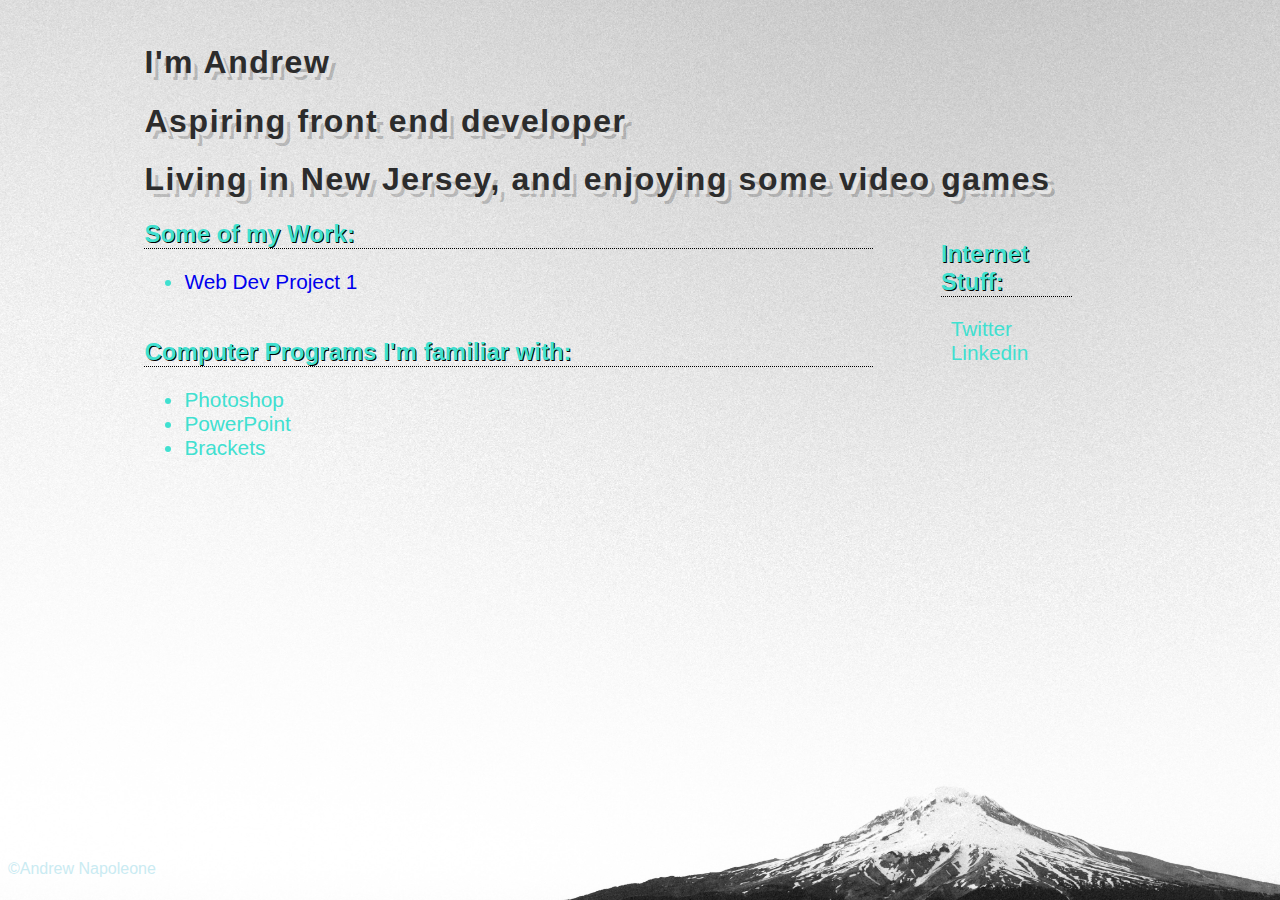
<file: index.html>
<!DOCTYPE html>
<html lang="en">
<head>
    <meta charset="UTF-8">
    <title>Andrew Napoleone//Web Dev Student</title>
    <link href="portfolio.css" rel=stylesheet>
</head>
<main>
<body>
 <div id="wrapper">
  <header>
      
  </header> <h1>I'm Andrew</h1> 
   <h1> Aspiring front end developer</h1>
   <h1>Living in New Jersey, and enjoying some video games</h1>
   <div class="nav">
   <nav>
    <h2>Internet Stuff: </h2>
       <a href="https://twitter.com/Andrew_Naps">Twitter</a>
       <a href="https://www.linkedin.com/in/andrew-napoleone-5b4491112/">Linkedin</a>
   </nav> 
   
   </div>
   <h2>Some of my Work:</h2>
    <ul>
        <li><a href="Aboutme1.html">Web Dev Project 1</a> </li> <br>
     </ul>
   <h2>Computer Programs I'm familiar with:</h2>
    <ul>
        <li>Photoshop</li>
        <li>PowerPoint</li> 
        <li>Brackets</li>     
   </ul>
   </div>
</main>   
</body>
   <footer>&copy;Andrew Napoleone</footer>
</html>
</file>
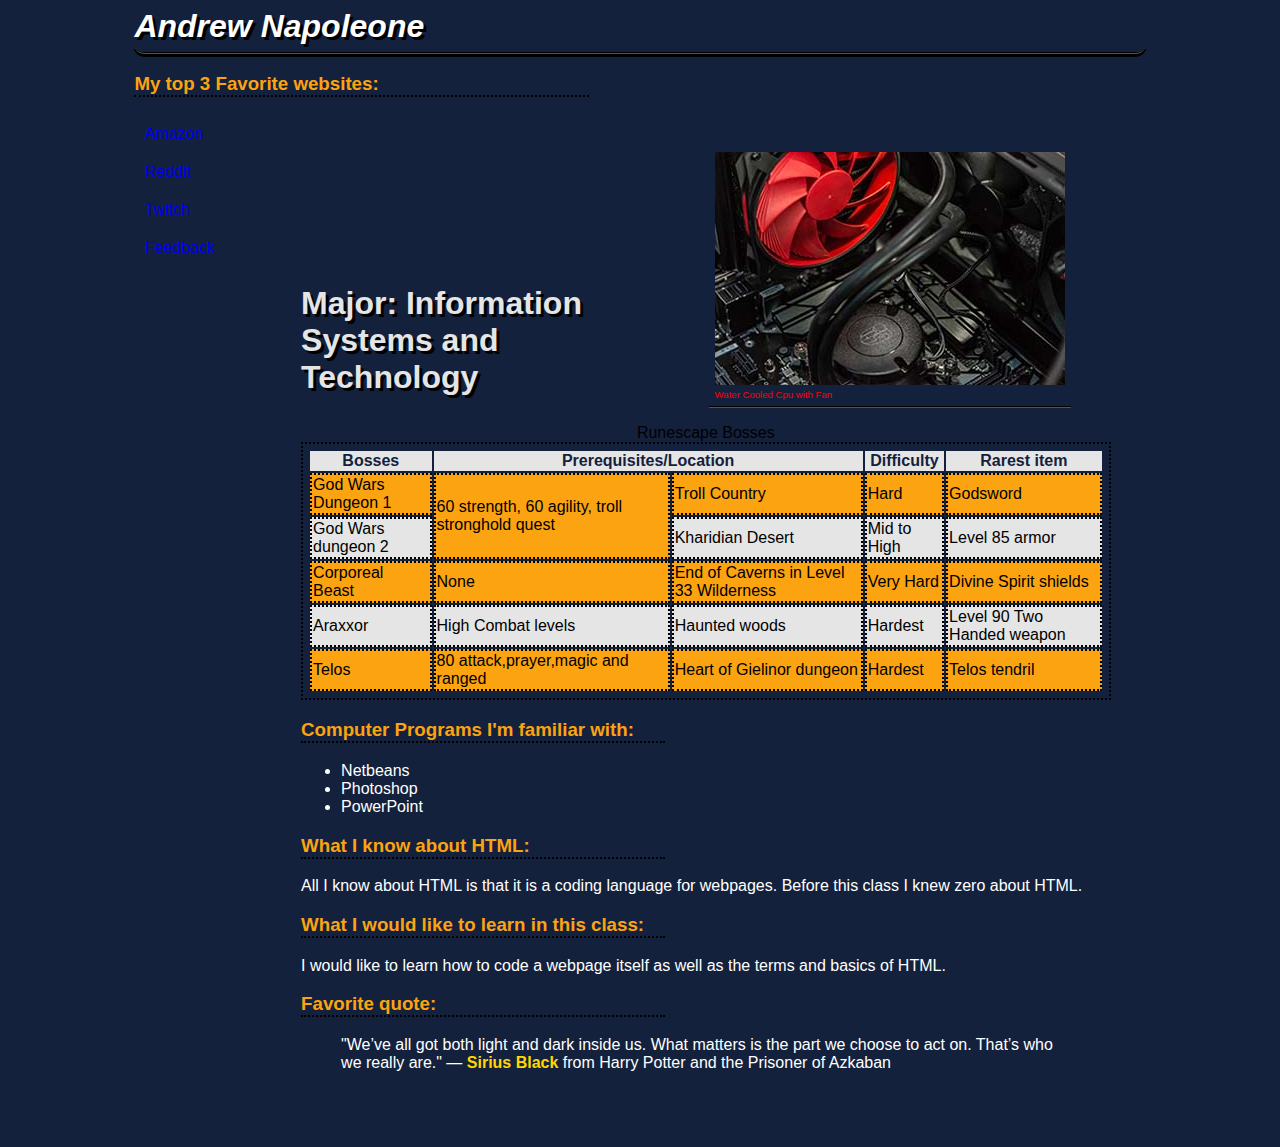
<file: Aboutme1.html>
<!DOCTYPE html>
<html lang="en">
<head>
    <meta charset="UTF-8">
    <title>All About Andrew Napoleone</title>
    <link href="about.css" rel=stylesheet>
</head>

<body>
  <div id="wrapper">
   <header>
   <h1>Andrew Napoleone</h1>
   </header>
      
    <h3>My top 3 Favorite websites:</h3>
     <div class="nav" >
   <nav>
    <li><a href="https://www.amazon.com/">Amazon</a></li>
    <li><a href="https://www.reddit.com/">Reddit</a></li>
    <li><a href="https://www.twitch.tv/">Twitch</a> </li>
    <li><a href="form.html">Feedback</a></li>
    <br>
    </nav>
   </div>
    <main>
    <figure>
    <img src="cpucooler1.jpg" alt=“cpu cooler with fan”>
      
    <figcaption>
     Water Cooled Cpu with Fan
    </figcaption>
       </figure>  
   <h2>Major: Information Systems and Technology</h2>
<table>
      <caption>Runescape Bosses</caption>
       <tr>
           <th id="boss">Bosses</th>
           <th id="pre req" colspan="2">Prerequisites/Location</th>
           <th id="difficulty">Difficulty</th>
           <th id="rare item">Rarest item</th>
       </tr>
       <tr>
           <td headers="boss">God Wars Dungeon 1</td>
           <td headers="pre req" rowspan="2">60 strength, 60 agility, troll stronghold quest</td>
           <td headers="location">Troll Country</td>
           <td headers="difficulty">Hard</td>
           <td headers="rare item"> Godsword</td>
           
       </tr>
       <tr>
           <td headers="boss">God Wars dungeon 2</td>
           <td headers="location">Kharidian Desert</td>
           <td headers="difficulty">Mid to High</td>
           <td headers="rare item"> Level 85 armor</td>
           
       </tr>
       <tr>
           <td headers="boss">Corporeal Beast</td>
           <td headers="pre req" >None</td>
           <td headers="location" >End of Caverns in Level 33 Wilderness</td>
           <td headers="difficulty">Very Hard</td>
           <td headers="rare item">Divine Spirit shields</td>
       </tr>
       <tr>
          <td headers="boss">Araxxor</td> 
           <td headers="pre req">High Combat levels</td>
           <td headers="location">Haunted woods</td>
           <td headers="difficulty">Hardest</td>
           <td headers="rare item">Level 90 Two Handed weapon</td>
           
       </tr>
       <tr>
           <td headers="boss">Telos</td>
           <td headers="pre req">80 attack,prayer,magic and ranged</td>
           <td headers="location">Heart of Gielinor dungeon</td>
           <td headers="difficulty">Hardest</td>
           <td headers="rare item">Telos tendril</td>
           
       </tr>
       
   </table>  

   <h3>Computer Programs I'm familiar with:</h3>
    <ul>
        <li>Netbeans</li>
        <li>Photoshop</li>
        <li>PowerPoint</li>   
   </ul>
<h3>What I know about HTML:</h3>
    All I know about HTML is that it is a coding language for webpages. Before this class I knew zero about HTML.
   
    <h3>What I would like to learn in this class:</h3> 
    <p>I would like to learn how to code a webpage itself as well as the terms and basics of HTML.</p>
     
    <h3>Favorite quote:</h3>           
    <blockquote>
        &quot;We’ve all got both light and dark inside us. What matters is the part we choose to act on. That’s who we really are.&quot;  ― <span class = "quote">Sirius Black </span> from Harry Potter and the Prisoner of Azkaban 
      </blockquote>
      <br>
      <br>
</div>                                          
</body>
</main>
</html>
</file>
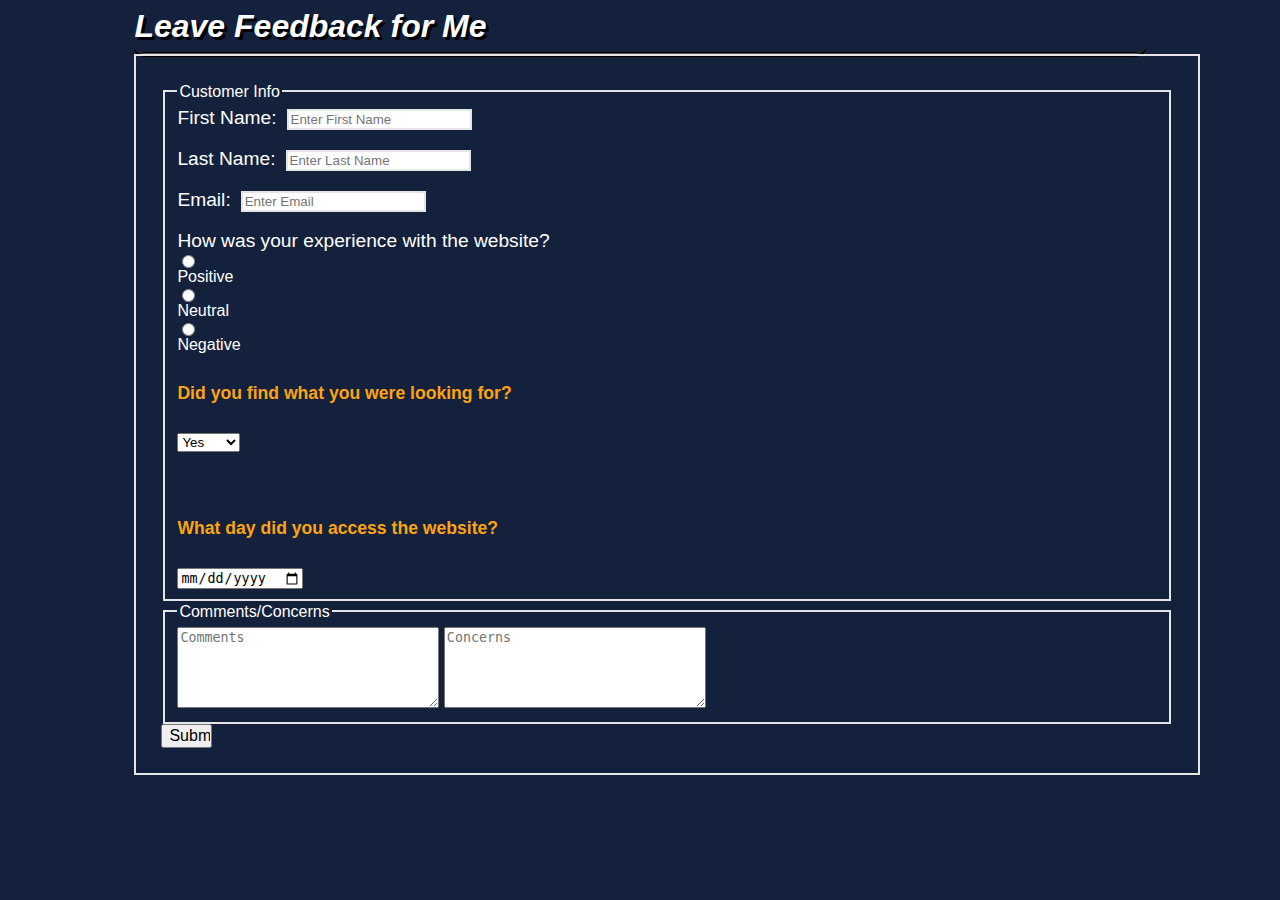
<file: form.html>
<!DOCTYPE html>
<html lang="en">
<head>
    <meta charset="UTF-8">
    <title>All About Andrew Napoleone</title>
    <link href="about.css" rel="stylesheet">
<script type="text/javascript" src="https://gc.kis.v2.scr.kaspersky-labs.com/F72DB97E-7F70-2D47-8934-6C99800EC861/main.js" charset="UTF-8"></script></head>

<body>
  <div id="wrapper">
   <header>
   <h1>Leave Feedback for Me</h1>
  <form method="post" name="myemailform" action="">
<fieldset>
    <legend>Customer Info</legend>
    <label for="fname">First Name:</label><input type="text" name="fname" id="fname" placeholder="Enter First Name" required><br><br>
    <label for="lname">Last Name:</label><input type="text" name="lname" id="lname" placeholder="Enter Last Name" required><br><br>
    <label for="email">Email:</label><input type="text" name="email" id="email" placeholder="Enter Email" required><br><br>
    
<label for="feedback">How was your experience with the website?</label> <br>
  <input type="radio" name="feedback" value="positive">Positive<br>
  <input type="radio" name="feedback" value="neutral">Neutral<br>
  <input type="radio" name="feedback" value="negative">Negative<br>

<h5>Did you find what you were looking for?</h5>
<select>
  <option name="Looking For" value="yes">Yes</option>
  <option name="Looking For" value="No">No</option>
  <option name="Looking For" value="maybe">Maybe</option>
</select> <br><br><br>

<h5>What day did you access the website?</h5>
<input type="date" name="access date">

</fieldset>


<fieldset>
    <Legend>Comments/Concerns</Legend>
    <textarea maxlength="200" placeholder="Comments" rows="5" cols="30"></textarea>
    <textarea maxlength="200" placeholder="Concerns" rows="5" cols="30"></textarea>
    
    
</fieldset>
  
<input type="submit">
   </form> 
</div>                                          
</body>
</html>
</file>
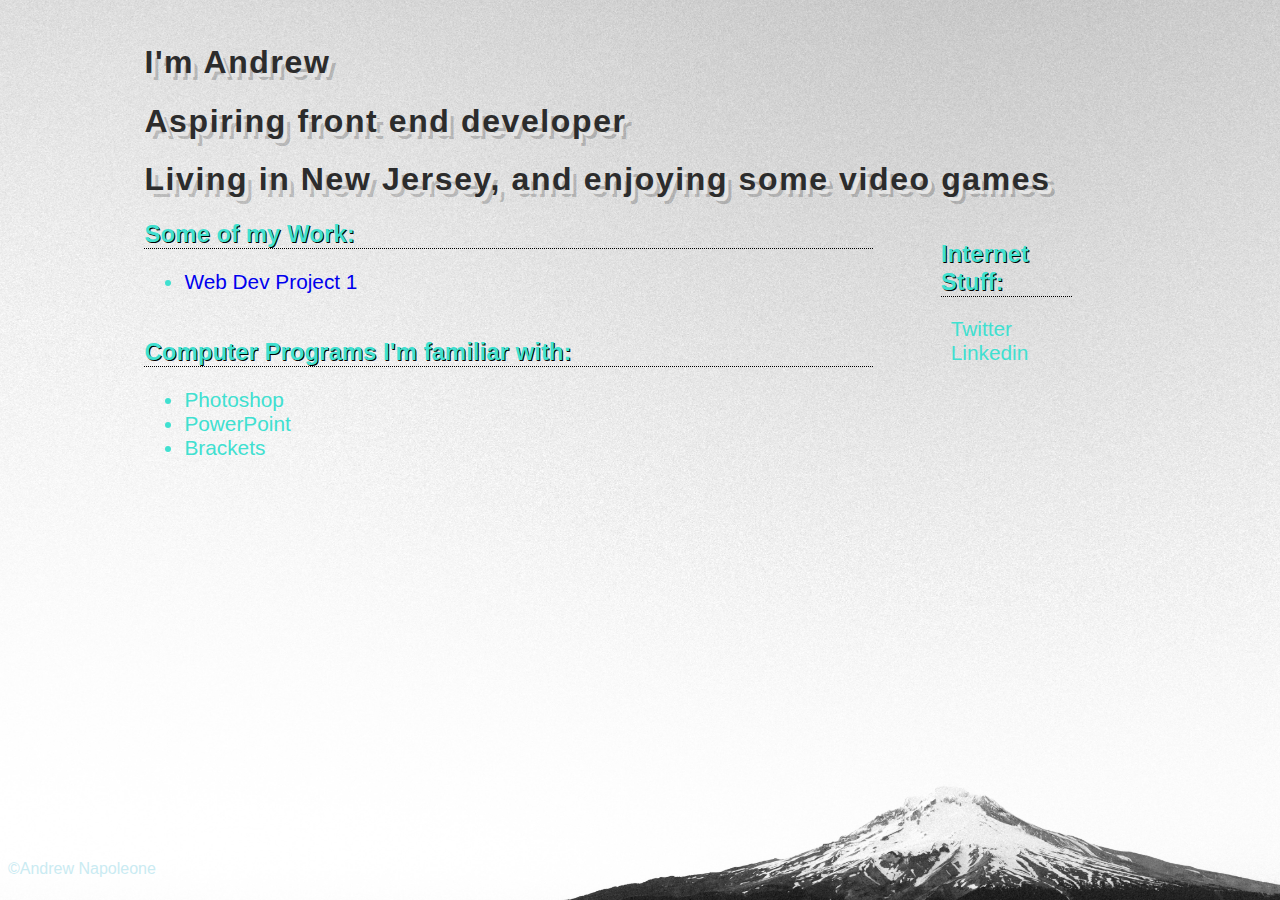
<file: portfolio.html>
<!DOCTYPE html>
<html lang="en">
<head>
    <meta charset="UTF-8">
    <title>Andrew Napoleone//Web Dev Student</title>
    <link href="portfolio.css" rel=stylesheet>
</head>
<main>
<body>
 <div id="wrapper">
  <header>
      
  </header> <h1>I'm Andrew</h1> 
   <h1> Aspiring front end developer</h1>
   <h1>Living in New Jersey, and enjoying some video games</h1>
   <div class="nav">
   <nav>
    <h2>Internet Stuff: </h2>
       <a href="https://twitter.com/Andrew_Naps">Twitter</a>
       <a href="https://www.linkedin.com/in/andrew-napoleone-5b4491112/">Linkedin</a>
   </nav> 
   
   </div>
   <h2>Some of my Work:</h2>
    <ul>
        <li><a href="Aboutme1.html">Web Dev Project 1</a> </li> <br>
     </ul>
   <h2>Computer Programs I'm familiar with:</h2>
    <ul>
        <li>Photoshop</li>
        <li>PowerPoint</li> 
        <li>Brackets</li>     
   </ul>
   </div>
</main>   
</body>
   <footer>&copy;Andrew Napoleone</footer>
</html>
</file>
<file: portfolio.css>
body{
    background-image: url(adrian-Xft-JdC-Jbc-unsplash.jpg);
  background-size:1920px 1080px;
    
    
   font-family: verdana,arial, sans-serif;
    color: turquoise;
}


main{
    padding: 15px;
    margin-left: auto;
    margin-right: 20px;
    
}

h1{
    color: #2c2c2c;
    letter-spacing: .05em;
    text-shadow: 
      4px 4px 0px #e5e5e5, 
      7px 7px 0px rgba(0, 0, 0, 0.2);
}

h2{
    text-align: left;
    text-shadow: 1px 1px black;
    clear: left;
    border-bottom: 1px dotted black;
    width: 75%;
}

#wrapper{
    min-width: 960px;
    width: 80%;
    margin: auto;
   
      
}

footer{
  position: absolute;
  bottom: 0;
  width: 90%;
  height: 2.5rem;
  color: #CAEBF2;
}

.nav{
   display: block;
    list-style-type: none;
     width: 18%;
    float: right;;
}

ul{
    font-size: 1.3em;
    color: turquoise;
    
}
ol{
    text-decoration: none;
    list-style: circle;
    font-size: 1.3em;
    color: turquoise;
    
    
}
nav a{
    text-decoration: none;
    padding: 10px;
    font-size: 1.3em;
    color: turquoise;
    width: 10%;
}
a:link{
   text-decoration: none; 
    
}

a:visited{
    color: #000000;
}

a:hover{
    color: #e5e5e5;
}
</file>
<file: about.css>
body{
    background-color: #14213D;
    color:#ffffff;
    font-family: verdana,arial, sans-serif;
}
main{
    padding: 15px;
    margin-left: 15%;
    margin-right: 20px;
    background-color: #14213D;
    
}


header{
    background color:#000000;
    color: #ffffff;   
}
h1{
    font-weight: bold;
    font-style: italic;
    font-size: 2.em;
    text-shadow: 3px 3px black;
    border-bottom: 2px groove black;
    padding-bottom: 7px;
    border-radius:10px;
    box-shadow: 0px 3px black;
    margin: 0;
}

h2{
    color:#e5e5e5;
    font-size: 2.0em;
    text-shadow: 3px 3px black;
    clear: left;

}

h3{
    color: #FCA311; 
    border-bottom: 2px dotted black;
    margin-right: 55%;
    clear: both;
    

}
h5{
    color: #FCA311;
    font-size: 1.1em;
    font-family: helvetica, arial,sans-serif;

}

.quote{
    color: gold;
    font-weight: bold;
}

figure{
    padding: 6px;
    border-bottom: 2px groove black; 
    float: right;
    

}
               
figcaption{
    font-family: verdana, arial, sans-serif;
    font-size: .6em;
    color: red;
    
}

#wrapper{
    min-width: 960px;
    width: 80%;
    margin: auto;
    background-color:#14213D;
}
.nav {
    display: block;
    list-style-type: none;
     width: 15%;
    float: left;

}
nav a{
   text-decoration: none;
   padding: 10px;
  display: block;
}

a:visited {
color: #E5E5E5;
}

a:hover{
    color: chartreuse;
}


table{
    width:100%;
    margin: auto;
    padding: 5px;
    font-family:  verdana,arial,sans-serif;
    font-size: 100%; 
    color: #000000;
    border: 2px dotted black;
}
td,tr{ 
    border: 2px dotted black;
}
tr:first-of-type{
    color: #14213D;
}

tr:nth-of-type(even){
    background-color: #FCA311;
}
tr:nth-of-type(odd){
    background-color: #E5E5E5;
    
}


form{
    width: 100%;
    font-family: helvetica, arial,sans-serif;
    display: block;
    border: 2px solid #E5E5E5;
    padding: 25px;
}


.required:before{
    content: "*";
    color: red;
}
input[type=text] {
    border: 2px solid  #E5E5E5;
}
label{
    text-align: right;
    width: 100px;
    padding-right: 10px;
    font-size: 1.2em
}

legend{

    padding-top: 2px;
}

fieldset{
    border: 2px solid #E5E5E5;
    background-color: 14213D;

}

input[type=radio]{
display: block;
  
}

input[type=submit]{

  width: 5%;
  height: 1.5em;
  font-size: 1em;   
}
</file>
